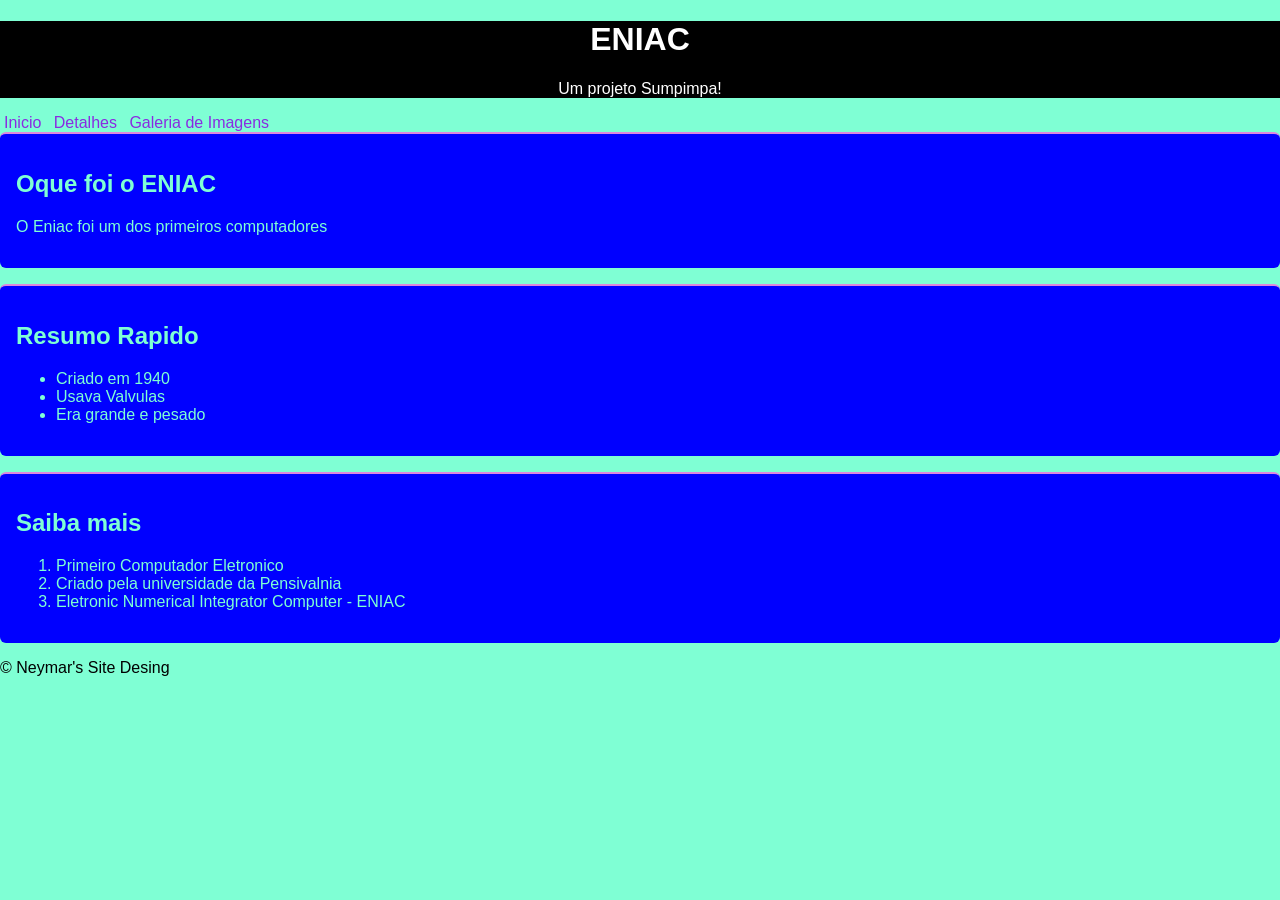
<file: index.html>
<!DOCTYPE html>
<html lang="pt-BR">
<head>
    <meta charset="UTF-8">
    <meta name="viewport" content="width=device-width, initial-scale=1.0">

    <title>Eniac - Pagina Inicial</title>
    

<link rel="stylesheet" type="text/css" href="css.css">
<body>
  </head>
<header>
<h1>ENIAC</h1>
<P> Um projeto Sumpimpa!</P>

</header>
<nav>
 <a href="index.html">Inicio</a>
 <a href="detalhes.html">Detalhes</a>
 <a href="galeria.html">Galeria de Imagens</a>
</nav>
<main>
   <section class="bloco"> 
    <h2> Oque foi o ENIAC</h2>
    <P> O Eniac foi um dos primeiros computadores</P>
   </section class="bloco">

   <section class ="bloco">
    <h2> Resumo Rapido</h2>

    <ul>
      <li>Criado em 1940</li> 
      <li>Usava Valvulas</li>
      <li> Era grande e pesado</li>

    </ul>
   </section>

<section class ="bloco">
    <h2>Saiba mais</h2>
    <ol>
      <li>Primeiro Computador Eletronico</li>
      <li>Criado pela universidade da Pensivalnia</li>
      <li>Eletronic Numerical Integrator Computer - ENIAC</li>

    </ol>
</section>
</main>

<footer><p>&copy; Neymar's Site Desing</p></footer>
    
</body>
</html>
</file>
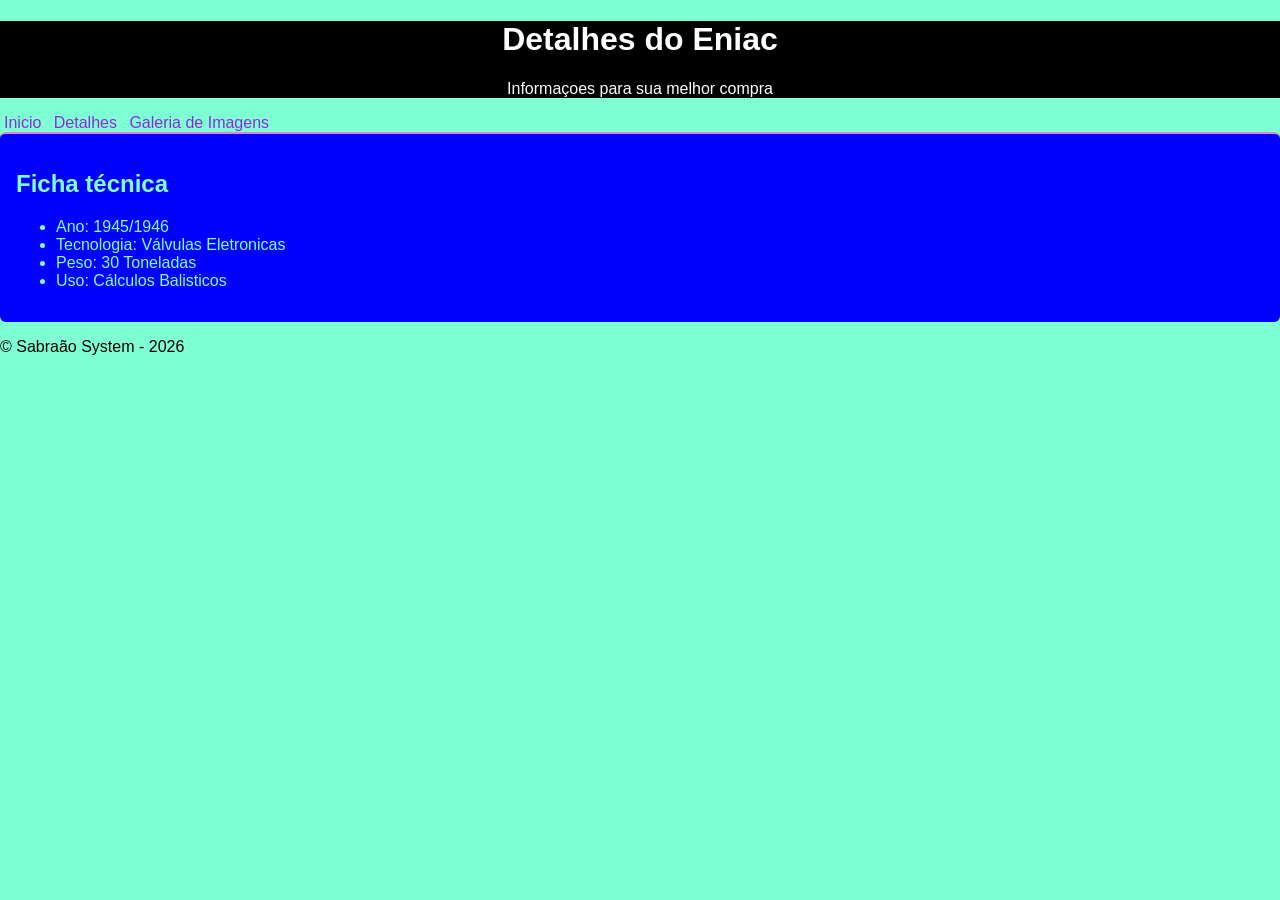
<file: detalhes.html>
<!DOCTYPE html>
<html lang="pt-BR">

<head>
    <meta charset="UTF-8">
    <meta name="viewport" content="width=device-width, initial-scale=1.0">

    <title> Detalhes </title>


    <link rel="stylesheet" type="text/css" href="css.css">
</head>

<body>
    <header>
        <h1>Detalhes do Eniac</h1>
        <p>Informaçoes para sua melhor compra</p>
    </header>
    <nav>
        <a href="index.html">Inicio</a>
        <a href="detalhes.html">Detalhes</a>
        <a href="galeria.html">Galeria de Imagens</a>
    </nav>


    <main>
        <section class="bloco">
            <h2>Ficha técnica</h2>
            <ul>
                <li>Ano: 1945/1946</li>
                <li>Tecnologia: Válvulas Eletronicas</li>
                <li>Peso: 30 Toneladas</li>
                <li>Uso: Cálculos Balisticos</li>
            </ul>

        </section>

    </main>
    <footer>
        <p> &copy; Sabraão System - 2026</p>

    </footer>
</body>

</html>
</file>
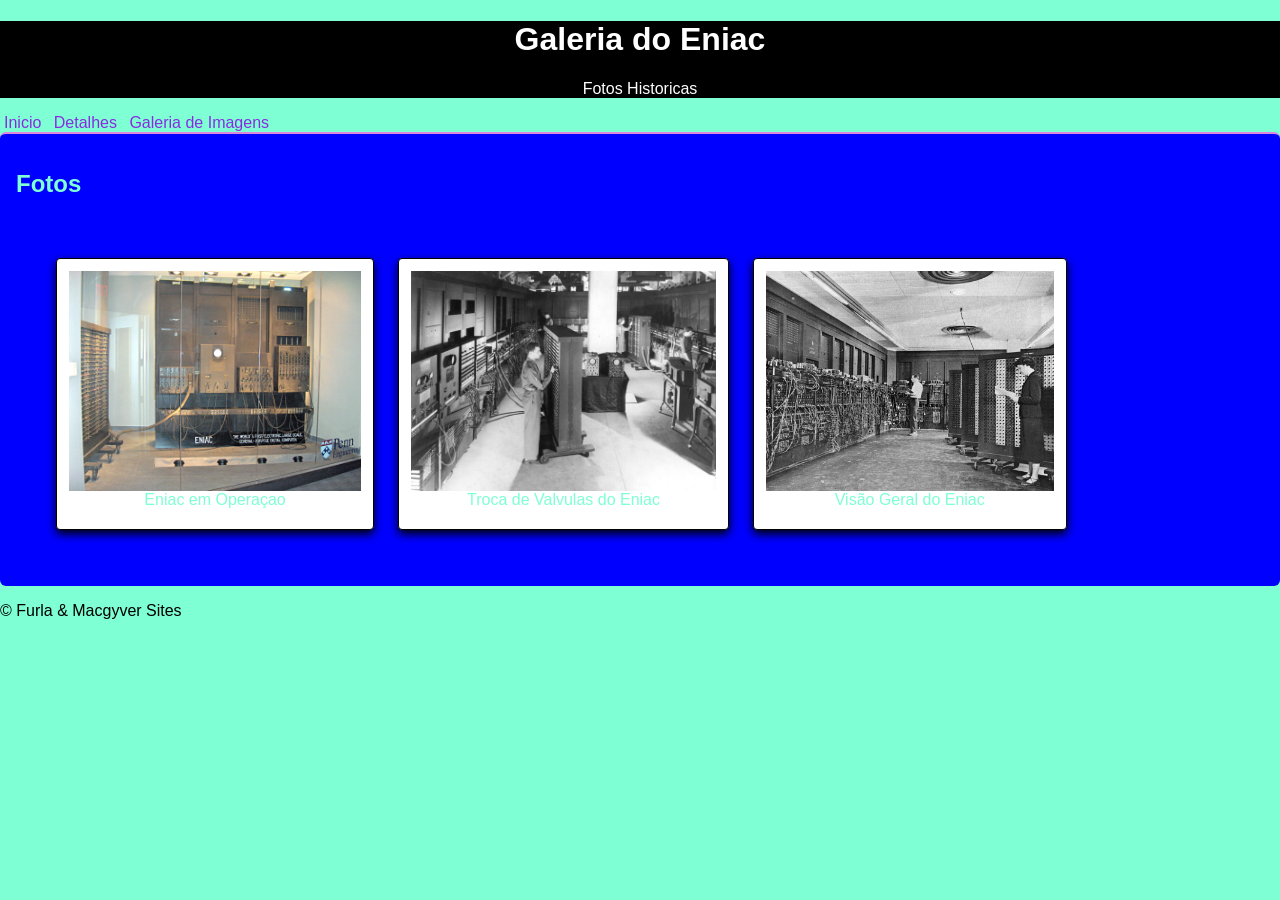
<file: galeria.html>
<!DOCTYPE html>
<html lang="pt-BR">

<head>
    <meta charset="UTF-8">
    <meta name="viewport" content="width=device-width, initial-scale=1.0">

    <title> Galeria </title>


    <link rel="stylesheet" type="text/css" href="css.css">
</head>

<body>
    <header>
        <h1>Galeria do Eniac</h1>
        <p>Fotos Historicas</p>
    </header>
    <nav>
        <a href="index.html">Inicio</a>
        <a href="detalhes.html">Detalhes</a>
        <a href="galeria.html">Galeria de Imagens</a>
    </nav>


    <main>
        <section class="bloco">
            <h2>Fotos</h2>
            <div id="galeria">
                <div id="galeria">

    <div class="foto">
        <img src="ENIAC_1.jpg" alt="Eniac em Operaçao">
        <div class="legenda">Eniac em Operaçao</div>
    </div>

    <div class="foto">
        <img src="eniac2.jpg" alt="Manutençao do Eniac">
        <div class="legenda">Troca de Valvulas do Eniac</div>
    </div>

    <div class="foto">
        <img src="eniac3.jpg" alt="Eniac em Operaçao">
        <div class="legenda">Visão Geral do Eniac</div>
    </div>

</div>
        </section>
        </main>
        <footer>
        &copy;  Furla & Macgyver Sites
        </footer>
        </body>
        </html>
</file>
<file: css.css>
* {
  box-sizing: border-box;
}

body {
  margin: 0;
  font-family: Arial, Helvetica, sans-serif;
  background-color: aquamarine;
}

header {
  background-color: black;
  color: #fff;
  text-align: center; /* 👈 centraliza o texto */
}

nav a {
  color: blueviolet;
  text-decoration: none;
  padding: 4px;
  border-radius: 5px;
}
.bloco{ 
    background-color: blue;
    color:aquamarine;
    border: 1px;
    border-radius: 6px;
    padding: 16px;
    margin-bottom: 16px;
    border-top: 2px solid #d8d;



}
#galeria{  /*#signfica id, onde coloca-se por ex.:id="galeria só pode ter 1 com mesmo 
  nome por página*/

  display: flex;
  flex-wrap: wrap;
  gap: 24px; /*espaço entre elementos dentro do id*/
  justify-content: flex-start; /*reforçando que ele vai estar "flexivel"*/
  padding: 20px;
}
.foto{
 background:#fff;
 padding: 12px 12px 20px;
 border: 1px solid #000;
 box-shadow: 0 4px 10px #000000;
 text-align: center;
 border-radius: 4px;


}
.foto img {
  width: 100%;
  height: 220px;
  object-fit: cover; /*efeito de sobrepor*/
  display: block;
}
</file>
